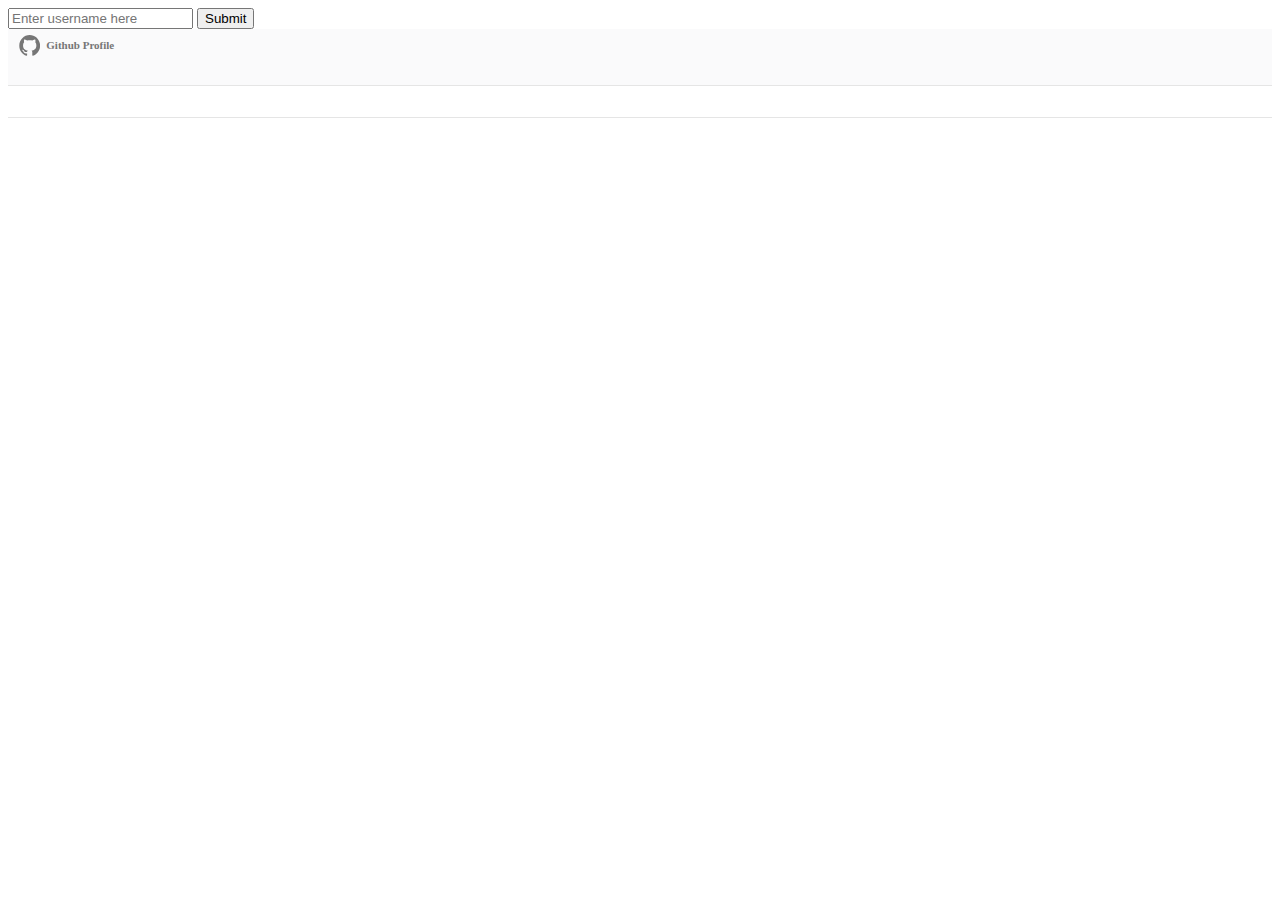
<file: index.html>
<!DOCTYPE html>

<!--HTML-->
<html>
<head>
  <title>GitHub Profile Summary</title>
  <script src="http://code.jquery.com/jquery-2.0.3.min.js"></script> 
</head>
<body>

<!--JS and CSS-->
<script src="octofile.js"></script>
<link rel="stylesheet" type="text/css" href="octofile.css">
<!-------------->
<input id="username" placeholder="Enter username here"></input>
<button id="submit" onclick="renderUser()">Submit</button>

<!--OCTOCAT ICON-->
<div id="git git-profile">
  <div class="git git-header">
    <div class="git git-octocat">
      <svg version="1.1" id="Layer_1" xmlns="http://www.w3.org/2000/svg" xmlns:xlink="http://www.w3.org/1999/xlink" x="0px" y="0px"
         width="21.292px" height="22px" viewBox="0 0 21.292 22" style="enable-background:new 0 0 21.292 22;" xml:space="preserve">
      <g>
        <defs>
          <path id="SVGID_5_" d="M10.712,0C4.958,0,0.292,4.784,0.292,10.685c0,4.72,2.986,8.725,7.127,10.138
            c0.521,0.098,0.711-0.232,0.711-0.515c0-0.254-0.009-0.926-0.014-1.817c-2.899,0.645-3.51-1.433-3.51-1.433
            c-0.474-1.234-1.157-1.563-1.157-1.563c-0.946-0.663,0.072-0.649,0.072-0.649c1.046,0.075,1.596,1.101,1.596,1.101
            c0.93,1.633,2.439,1.161,3.033,0.888c0.095-0.691,0.364-1.161,0.661-1.429c-2.314-0.27-4.747-1.186-4.747-5.28
            c0-1.167,0.406-2.121,1.073-2.868C5.03,6.988,4.672,5.902,5.239,4.432c0,0,0.875-0.288,2.865,1.095
            c0.832-0.237,1.723-0.356,2.609-0.359c0.885,0.004,1.777,0.123,2.61,0.359c1.989-1.383,2.863-1.095,2.863-1.095
            c0.568,1.471,0.21,2.557,0.104,2.827c0.668,0.747,1.071,1.701,1.071,2.868c0,4.104-2.436,5.008-4.758,5.273
            c0.374,0.33,0.707,0.982,0.707,1.978c0,1.429-0.012,2.581-0.012,2.931c0,0.286,0.187,0.618,0.717,0.514
            c4.137-1.416,7.12-5.417,7.12-10.137C21.134,4.784,16.468,0,10.712,0"/>
        </defs>
        <clipPath id="SVGID_6_">
          <use xlink:href="#SVGID_5_"  style="overflow:visible;"/>
        </clipPath>
        <g style="clip-path:url(#SVGID_6_);">
          <rect x="-4.708" y="-5" style="clip-path:url(#SVGID_8_);fill-rule:evenodd;clip-rule:evenodd;fill:#767676;" width="30.842" height="30.842"/>
        </g>
      </g>
      </svg>
    </div>

    <span class="git-title">Github Profile</span>
    <div class="git git-avatar"></div>
    <div class="git git-UID"></div>
    <div class="git git-active git-hidden">
      <span class="git git-greenbox"></span>
      <span class="git git-recent-txt">Active Recently</span>
      <span class="git git-bluebox"></span>
      <span class="git git-hireable-txt">Hireable</span>
    </div>
  </div>

  <div class="git git-contents">
    <p class="git git-repos"></p>
  </div>
  <div class="git git-languages"></div>
  
</div>
</body>
</html>
</file>
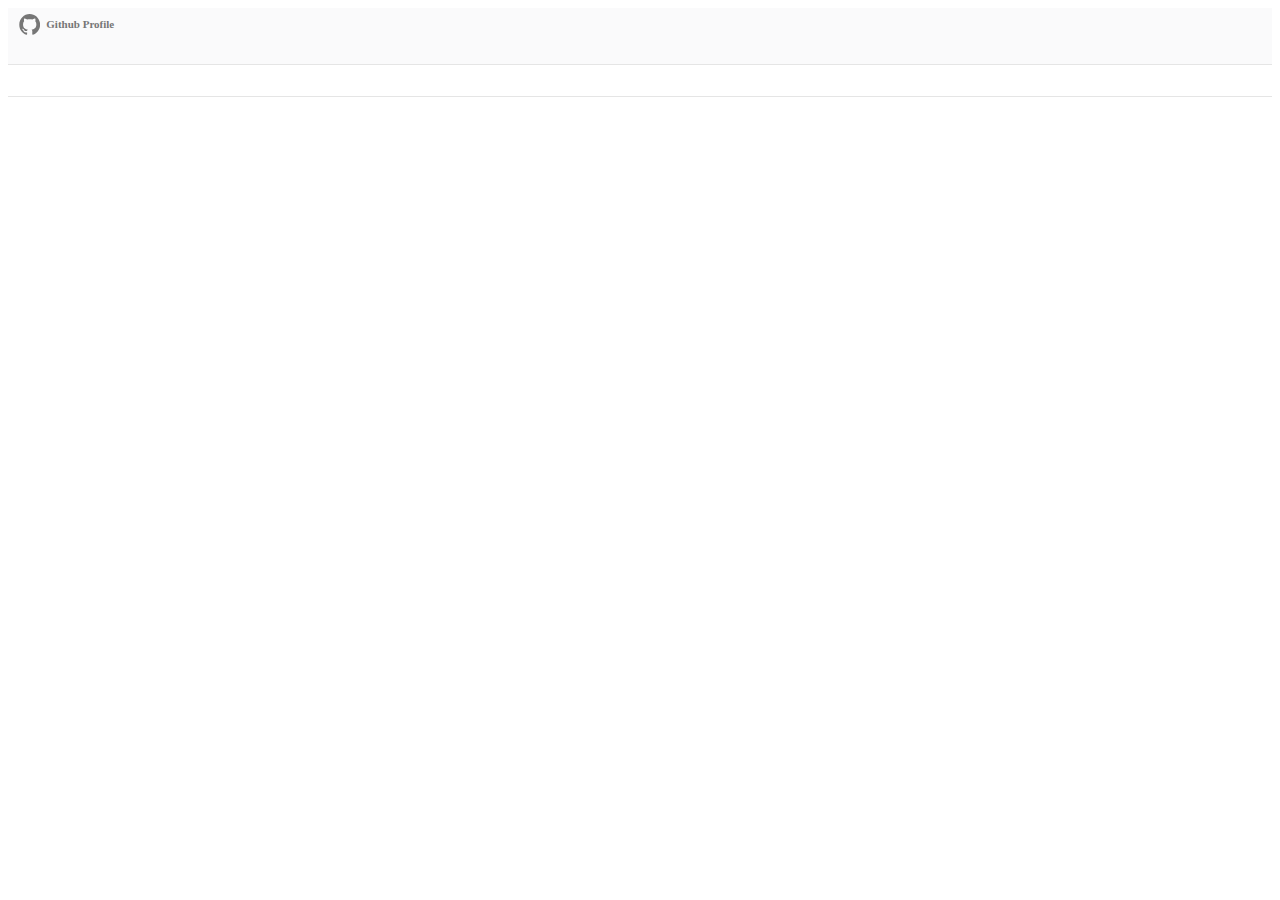
<file: octofile.html>
<!DOCTYPE html>

<!---HTML--->
<html>
<head>
  <title>GitHub Profile Summary</title>
  <script src="http://code.jquery.com/jquery-2.0.3.min.js"></script> 
</head>
<body>

<!--JS and CSS-->
<script src="octofile.js"></script>
<link rel="stylesheet" type="text/css" href="octofile.css">
<!-------------->

<!---OCTOCAT ICON--->
<div class="git git-profile">
  <div class="git git-header">
    <div class="git git-octocat">
      <svg version="1.1" id="Layer_1" xmlns="http://www.w3.org/2000/svg" xmlns:xlink="http://www.w3.org/1999/xlink" x="0px" y="0px"
         width="21.292px" height="22px" viewBox="0 0 21.292 22" style="enable-background:new 0 0 21.292 22;" xml:space="preserve">
      <g>
        <defs>
          <path id="SVGID_5_" d="M10.712,0C4.958,0,0.292,4.784,0.292,10.685c0,4.72,2.986,8.725,7.127,10.138
            c0.521,0.098,0.711-0.232,0.711-0.515c0-0.254-0.009-0.926-0.014-1.817c-2.899,0.645-3.51-1.433-3.51-1.433
            c-0.474-1.234-1.157-1.563-1.157-1.563c-0.946-0.663,0.072-0.649,0.072-0.649c1.046,0.075,1.596,1.101,1.596,1.101
            c0.93,1.633,2.439,1.161,3.033,0.888c0.095-0.691,0.364-1.161,0.661-1.429c-2.314-0.27-4.747-1.186-4.747-5.28
            c0-1.167,0.406-2.121,1.073-2.868C5.03,6.988,4.672,5.902,5.239,4.432c0,0,0.875-0.288,2.865,1.095
            c0.832-0.237,1.723-0.356,2.609-0.359c0.885,0.004,1.777,0.123,2.61,0.359c1.989-1.383,2.863-1.095,2.863-1.095
            c0.568,1.471,0.21,2.557,0.104,2.827c0.668,0.747,1.071,1.701,1.071,2.868c0,4.104-2.436,5.008-4.758,5.273
            c0.374,0.33,0.707,0.982,0.707,1.978c0,1.429-0.012,2.581-0.012,2.931c0,0.286,0.187,0.618,0.717,0.514
            c4.137-1.416,7.12-5.417,7.12-10.137C21.134,4.784,16.468,0,10.712,0"/>
        </defs>
        <clipPath id="SVGID_6_">
          <use xlink:href="#SVGID_5_"  style="overflow:visible;"/>
        </clipPath>
        <g style="clip-path:url(#SVGID_6_);">
          <rect x="-4.708" y="-5" style="clip-path:url(#SVGID_8_);fill-rule:evenodd;clip-rule:evenodd;fill:#767676;" width="30.842" height="30.842"/>
        </g>
      </g>
      </svg>
    </div>

    <span class="git-title">Github Profile</span>
    <div class="git git-avatar"></div>
    <div class="git git-UID"></div>
    <div class="git git-active git-hidden">
      <span class="git git-greenbox"></span>
      <span class="git git-recent-txt">Active Recently</span>
      <span class="git git-bluebox"></span>
      <span class="git git-hireable-txt">Hireable</span>
    </div>
  </div>

  <div class="git git-contents">
    <p class="git git-repos"></p>
  </div>
  <div class="git git-languages"></div>
  
</div>
</body>
</html>
</file>
<file: octofile.css>
.git a, .git a:visited {
    text-decoration: none;
    color: #4484C2;
  }
 
  .git-header {
    background-color: #FAFAFB;
    border-bottom: 1px solid #E5E5E5;
    padding-top: 6px;
    padding-left: 11px;
    padding-right: 11px;
    padding-bottom: 11px
  }
   
  #git-profile {
    position: relative;
    border: 1px solid #D8D8D8;
    border-radius: 3px;
    width: 152px;
    font-family: Helvetica, arial, freesans, clean, sans-serif;
  }
  
  .git-title {
    font-weight: bold;
    font-size: 11px;
    color: #767676;
    vertical-align: 65%;
    padding-left: 2px
  }

  .git-octocat {
    display: inline-block;
    margin-bottom: 8px;
  }

  .git-avatar img {
    width: 30px;
    height: 30px;
    float: left;
    border-radius: 3px;
  }
  
  .git-UID {
    font-size: 13px;
    font-weight: bold;
    padding-left: 37px;
    padding-top: 1px;
    margin-bottom: 4px;
  }
  
  .git-active {
    font-size: 11px;
    color: #999999;
    padding-left: 37px;
  }
  
  .git-hidden {
    display: none;
  }
  
  .git-greenbox {
    width: 10px;
    height: 10px;
    background-color: #44A340;
    display: inline-block;
    vertical-align: middle;
  }
  
  .git-bluebox {
    width: 10px;
    height: 10px;
    background-color: #0000FF;
    display: inline-block;
    vertical-align: middle;
  }
  
  .git-recent-txt {
    vertical-align: middle;
    padding-left: 1px
  }
  
  .git-hireable-txt {
    vertical-align: middle;
    padding-left: 1px
  }
  
  .git-languages {
    font-size: 12px;
    color: #999999;
    line-height: 16px;
    padding-top: 9px;
    padding-left: 11px;
    padding-right: 11px;
    padding-bottom: 9px
  }
  
  .git-contents {
    clear: both;
    font-size: 13px;
    border-bottom: 1px solid #E5E5E5;
    padding-top: 9px;
    padding-left: 11px;
    padding-right: 11px;
    padding-bottom: 9px;
  }
</file>
